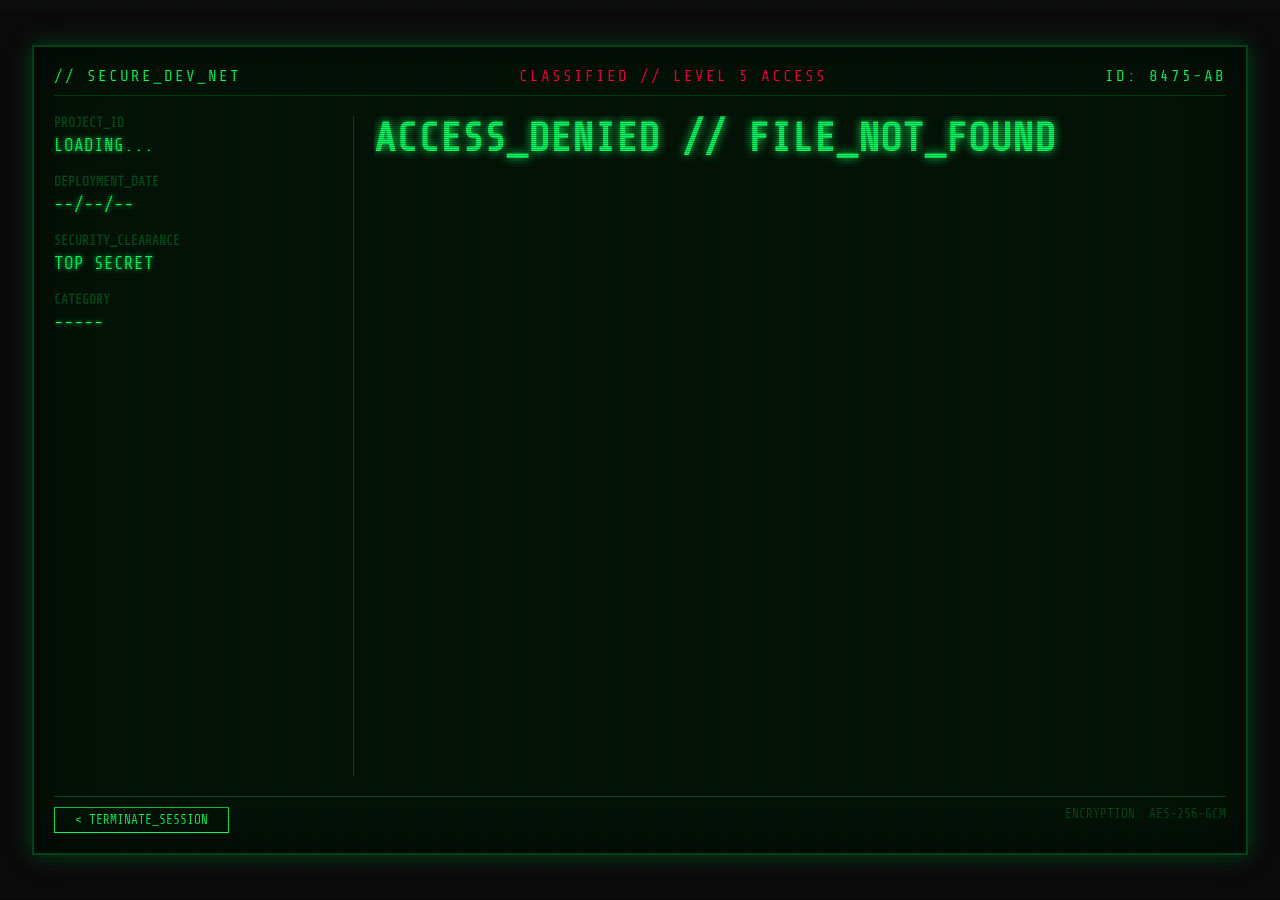
<file: project_details.html>
<!DOCTYPE html>
<html lang="en">

<head>
    <meta charset="UTF-8">
    <meta name="viewport" content="width=device-width, initial-scale=1.0">
    <title>CLASSIFIED FILE | Secure_Dev</title>
    <!-- Fonts -->
    <link rel="preconnect" href="https://fonts.googleapis.com">
    <link href="https://fonts.googleapis.com/css2?family=Share+Tech+Mono&display=swap" rel="stylesheet">
    <!-- Icons -->
    <link rel="stylesheet" href="https://cdnjs.cloudflare.com/ajax/libs/font-awesome/6.4.0/css/all.min.css">

    <style>
        :root {
            --term-bg: #0a0a0a;
            --term-green: #0aff60;
            --term-dim: #004d1a;
            --term-alert: #ff003c;
            --scan-line: rgba(10, 255, 96, 0.05);
        }

        * {
            box-sizing: border-box;
            margin: 0;
            padding: 0;
        }

        body {
            background-color: var(--term-bg);
            color: var(--term-green);
            font-family: 'Share Tech Mono', monospace;
            height: 100vh;
            overflow: hidden;
            display: flex;
            justify-content: center;
            align-items: center;
        }

        /* --- CRT Screen Effect --- */
        .crt-overlay {
            position: fixed;
            top: 0;
            left: 0;
            width: 100%;
            height: 100%;
            background:
                linear-gradient(rgba(18, 16, 16, 0) 50%, rgba(0, 0, 0, 0.25) 50%),
                linear-gradient(90deg, rgba(255, 0, 0, 0.06), rgba(0, 255, 0, 0.02), rgba(0, 0, 255, 0.06));
            background-size: 100% 2px, 3px 100%;
            pointer-events: none;
            z-index: 100;
        }

        .scanline {
            width: 100%;
            height: 10px;
            background: rgba(10, 255, 96, 0.1);
            opacity: 0.1;
            position: fixed;
            left: 0;
            top: 0;
            animation: scan 10s linear infinite;
            pointer-events: none;
            z-index: 99;
        }

        @keyframes scan {
            0% {
                top: -10%;
            }

            100% {
                top: 110%;
            }
        }

        /* --- Main Terminal Wrapper --- */
        .terminal-wrapper {
            width: 95%;
            height: 90%;
            border: 2px solid var(--term-dim);
            position: relative;
            padding: 20px;
            display: grid;
            grid-template-rows: auto 1fr auto;
            gap: 20px;
            box-shadow: 0 0 20px var(--term-dim), inset 0 0 50px rgba(0, 0, 0, 0.8);
            background: rgba(0, 20, 5, 0.9);
        }

        /* Header */
        .term-header {
            display: flex;
            justify-content: space-between;
            border-bottom: 1px solid var(--term-dim);
            padding-bottom: 10px;
            text-transform: uppercase;
            letter-spacing: 2px;
        }

        .term-status {
            color: var(--term-alert);
            animation: blink 1s infinite;
        }

        /* Content Grid */
        .term-grid {
            display: grid;
            grid-template-columns: 300px 1fr;
            gap: 20px;
            overflow: hidden;
        }

        /* Sidebar Info */
        .file-meta {
            border-right: 1px solid var(--term-dim);
            padding-right: 20px;
            display: flex;
            flex-direction: column;
            gap: 20px;
        }

        .meta-block h3 {
            color: var(--term-dim);
            font-size: 0.8rem;
            margin-bottom: 5px;
        }

        .meta-value {
            font-size: 1.1rem;
            text-shadow: 0 0 5px var(--term-green);
        }

        /* Main Display */
        .file-content {
            overflow-y: auto;
            padding-right: 10px;
        }

        .file-content h1 {
            font-size: 2.5rem;
            margin-bottom: 20px;
            text-shadow: 0 0 10px var(--term-green);
        }

        .file-content h2 {
            margin-top: 30px;
            margin-bottom: 10px;
            color: #fff;
            font-size: 1.2rem;
            border-left: 3px solid var(--term-green);
            padding-left: 10px;
        }

        .file-content p {
            line-height: 1.6;
            color: #ccffdc;
            font-size: 1.1rem;
            margin-bottom: 15px;
        }

        /* Code Display */
        .code-display {
            background: #001a09;
            border: 1px solid var(--term-dim);
            padding: 15px;
            margin-top: 20px;
            font-family: 'Courier New', Courier, monospace;
            color: #aaffc3;
            white-space: pre-wrap;
            position: relative;
        }

        .code-display::before {
            content: "SOURCE_CODE_PREVIEW";
            position: absolute;
            top: -10px;
            left: 10px;
            background: #001a09;
            padding: 0 5px;
            color: var(--term-dim);
            font-size: 0.8rem;
        }

        /* Footer */
        .term-footer {
            border-top: 1px solid var(--term-dim);
            padding-top: 10px;
            display: flex;
            justify-content: space-between;
            font-size: 0.8rem;
            color: var(--term-dim);
        }

        .back-btn {
            background: transparent;
            border: 1px solid var(--term-green);
            color: var(--term-green);
            padding: 5px 20px;
            cursor: pointer;
            font-family: inherit;
            transition: 0.3s;
            text-decoration: none;
            display: inline-block;
        }

        .back-btn:hover {
            background: var(--term-green);
            color: #000;
            box-shadow: 0 0 15px var(--term-green);
        }

        /* Scrollbar */
        ::-webkit-scrollbar {
            width: 5px;
        }

        ::-webkit-scrollbar-track {
            background: var(--term-bg);
        }

        ::-webkit-scrollbar-thumb {
            background: var(--term-dim);
        }

        ::-webkit-scrollbar-thumb:hover {
            background: var(--term-green);
        }

        @keyframes blink {
            50% {
                opacity: 0;
            }
        }

        /* Responsive */
        @media (max-width: 800px) {
            .term-grid {
                grid-template-columns: 1fr;
                overflow-y: auto;
            }

            .file-meta {
                border-right: none;
                border-bottom: 1px solid var(--term-dim);
                padding-bottom: 20px;
                padding-right: 0;
                flex-direction: row;
                flex-wrap: wrap;
            }

            body {
                overflow: auto;
                height: auto;
                padding: 20px 0;
            }

            .terminal-wrapper {
                height: auto;
                min-height: 95vh;
            }
        }
    </style>
</head>

<body>

    <div class="crt-overlay"></div>
    <div class="scanline"></div>

    <div class="terminal-wrapper">
        <header class="term-header">
            <span>// SECURE_DEV_NET</span>
            <span class="term-status">CLASSIFIED // LEVEL 5 ACCESS</span>
            <span>ID: <span id="session-id">8475-AB</span></span>
        </header>

        <div class="term-grid">
            <!-- Sidebar -->
            <aside class="file-meta">
                <div class="meta-block">
                    <h3>PROJECT_ID</h3>
                    <div class="meta-value" id="p-id">LOADING...</div>
                </div>
                <div class="meta-block">
                    <h3>DEPLOYMENT_DATE</h3>
                    <div class="meta-value" id="p-date">--/--/--</div>
                </div>
                <div class="meta-block">
                    <h3>SECURITY_CLEARANCE</h3>
                    <div class="meta-value">TOP SECRET</div>
                </div>
                <div class="meta-block">
                    <h3>CATEGORY</h3>
                    <div class="meta-value" id="p-cat">-----</div>
                </div>
            </aside>

            <!-- Main Content -->
            <main class="file-content">
                <h1 id="p-title">INITIALIZING CONNECTION...</h1>

                <div id="content-area" style="opacity: 0; transition: 1s;">
                    <h2>// MISSION_BRIEF</h2>
                    <p id="p-desc">Decrypting packet data...</p>

                    <h2>// OPERATIONAL_CHALLENGE</h2>
                    <p id="p-challenge">Analyzing threat vectors...</p>

                    <h2>// TACTICAL_SOLUTION</h2>
                    <p id="p-solution">Deploying countermeasures...</p>

                    <div id="p-visual">
                        <!-- Code Block -->
                    </div>
                </div>
            </main>
        </div>

        <footer class="term-footer">
            <a href="index.html#projects" class="back-btn">
                < TERMINATE_SESSION</a>
                    <span>ENCRYPTION: AES-256-GCM</span>
        </footer>
    </div>

    <script>
        // Database
        const projectDB = {
            "secure_cloud": {
                id: "AWS-MIG-01",
                title: "SECURE_CLOUD_MIGRATION",
                date: "2024.Q3",
                category: "INFRASTRUCTURE",
                desc: "Executed a strategic migration of mission-critical banking protocols to a distributed AWS microservices architecture. Primary objective was the implementation of a Zero Trust security model to mitigate lateral threat movement.",
                challenge: "Legacy monolith structure exposed critical vulnerabilities via hardcoded credentials and a flat network topology.",
                solution: "Engineered a segregated VPC architecture with private subnets. Enforced strict IAM policies and implemented automated credential rotation via AWS Secrets Manager.",
                code: `resource "aws_security_group" "app_sg" {
  name        = "deny_all_default"
  description = "Explicitly deny unauthorized traffic"
  vpc_id      = aws_vpc.main.id

  ingress {
    description = "TLS Encrypted Control Channel"
    from_port   = 443
    to_port     = 443
    protocol    = "tcp"
    cidr_blocks = [var.vpc_cidr]
  }
}`
            },
            "ai_threat": {
                id: "AI-SENTINEL-X",
                title: "THREAT_DETECTION.AI",
                date: "2025.Q1",
                category: "ARTIFICIAL_INTEL",
                desc: " deployed an autonomous Machine Learning sentinel capable of real-time packet analysis. System identifies anomaly signatures consistent with APTs and zero-day exploits.",
                challenge: "Conventional signature-based WAFs failed to intercept polymorphic attack vectors and slow-rate intrusions.",
                solution: "Trained a specialized Isolation Forest algorithm on 50GB of captured dark web traffic. Achieved 99.4% accuracy in outlier detection.",
                code: `from sklearn.ensemble import IsolationForest

# Initialize Sentinel Model
sentinel = IsolationForest(
    n_estimators=100,
    contamination=0.01, # Expected anomaly rate
    random_state=42
)

# Begin Training Sequence
sentinel.fit(network_traffic_data)
print("SENTINEL ONLINE.")`
            },
            "pentest_lab": {
                id: "RED-TEAM-LAB",
                title: "AUTO_PENTEST_GRID",
                date: "2023.Q4",
                category: "OFFENSIVE_OPS",
                desc: "Constructed a contained combat simulation environment for offensive security training. Sandbox allows for live-fire exercises against DVWA and Juice Shop targets.",
                challenge: "Manual environment provisioning was resource-intensive and risked host contamination.",
                solution: "Orchestrated a containerized Docker battleground deployed via a singular bash command sequence. Network isolation guarantees host safety.",
                code: `#!/bin/bash
echo "[+] DEPLOYING BATTLEGROUND..."

docker-compose up -d

if [ $? -eq 0 ]; then
    echo "[+] TARGETS ACTIVE: 172.16.0.0/24"
    echo "[+] ATTACK BOX: STANDBY"
else
    echo "[-] DEPLOYMENT FAILURE"
    exit 1
fi`
            }
        };

        // Boot Sequence
        window.onload = () => {
            const params = new URLSearchParams(window.location.search);
            const pid = params.get('id');
            const data = projectDB[pid];

            if (data) {
                // Randomize Session ID
                document.getElementById('session-id').innerText = Math.floor(Math.random() * 9000 + 1000) + "-X";

                // Typewriter Effect for Title
                const titleEl = document.getElementById('p-title');
                let titleText = data.title;
                titleEl.innerText = "";
                let i = 0;

                const typeTitle = setInterval(() => {
                    titleEl.innerText += titleText.charAt(i);
                    i++;
                    if (i > titleText.length) {
                        clearInterval(typeTitle);
                        revealContent(data);
                    }
                }, 50);

                // Set Meta
                document.getElementById('p-id').innerText = data.id;
                document.getElementById('p-date').innerText = data.date;
                document.getElementById('p-cat').innerText = data.category;

            } else {
                document.getElementById('p-title').innerText = "ACCESS_DENIED // FILE_NOT_FOUND";
            }
        };

        function revealContent(data) {
            const contentArea = document.getElementById('content-area');
            document.getElementById('p-desc').innerText = data.desc;
            document.getElementById('p-challenge').innerText = data.challenge;
            document.getElementById('p-solution').innerText = data.solution;
            document.getElementById('p-visual').innerHTML = `<div class="code-display">${data.code}</div>`;

            contentArea.style.opacity = "1";
        }
    </script>
</body>

</html>
</file>
